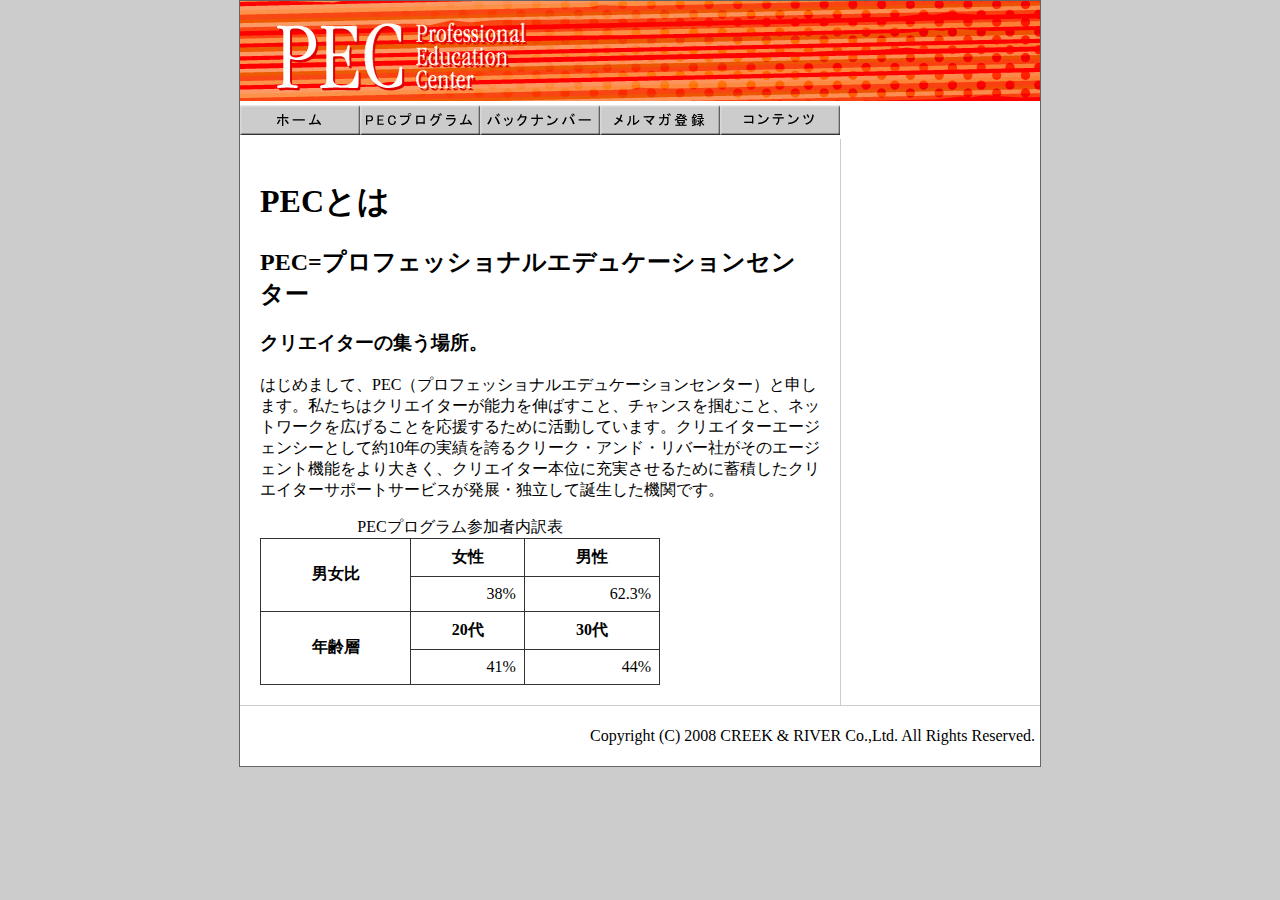
<file: 【ポートフォリオ】Webデザイン検定3級_練習問題解答/answer/answer1/index.html>
<!DOCTYPE html>
<html lang="ja">
<head>
<meta charset="UTF-8">
<title>PEC Professionl Education Center</title>
<link href="css/basic.css" rel="stylesheet" type="text/css">
</head>
<body>
<div id="wrap">
<header><img src="images/id.jpg" alt="PECサイトID" class="logo"></header>
<nav><img src="images/home.gif" alt="ホーム"><a href="#"><img src="images/pec.gif" alt="PECプログラム"></a><a href="#"><img src="images/bk.gif" alt="バックナンバー"></a><a href="#"><img src="images/mm.gif" alt="メルマガ登録"></a><a href="#"><img src="images/contents.gif" alt="コンテンツ"></a></nav>
<main>
<h1>PECとは</h1>
<h2>PEC=プロフェッショナルエデュケーションセンター</h2>
<h3>クリエイターの集う場所。</h3>
<p>はじめまして、PEC（プロフェッショナルエデュケーションセンター）と申します。私たちはクリエイターが能力を伸ばすこと、チャンスを掴むこと、ネットワークを広げることを応援するために活動しています。クリエイターエージェンシーとして約10年の実績を誇るクリーク・アンド・リバー社がそのエージェント機能をより大きく、クリエイター本位に充実させるために蓄積したクリエイターサポートサービスが発展・独立して誕生した機関です。</p>
<table>
<caption>PECプログラム参加者内訳表</caption>
<tr>
<th rowspan="2">男女比</th>
<th>女性</th>
<th>男性</th>
</tr>
<tr>
<td>38%</td>
<td>62.3%</td>
</tr>
<tr>
<th rowspan="2">年齢層</th>
<th>20代 </th>
<th>30代</th>
</tr>
<tr>
<td>41%</td>
<td>44%</td>
</tr>
</table>
</main>
<footer>
<p>Copyright (C) 2008 CREEK &amp; RIVER Co.,Ltd. All Rights Reserved.</p>
</footer>
</div>
</body>
</html>
</file>
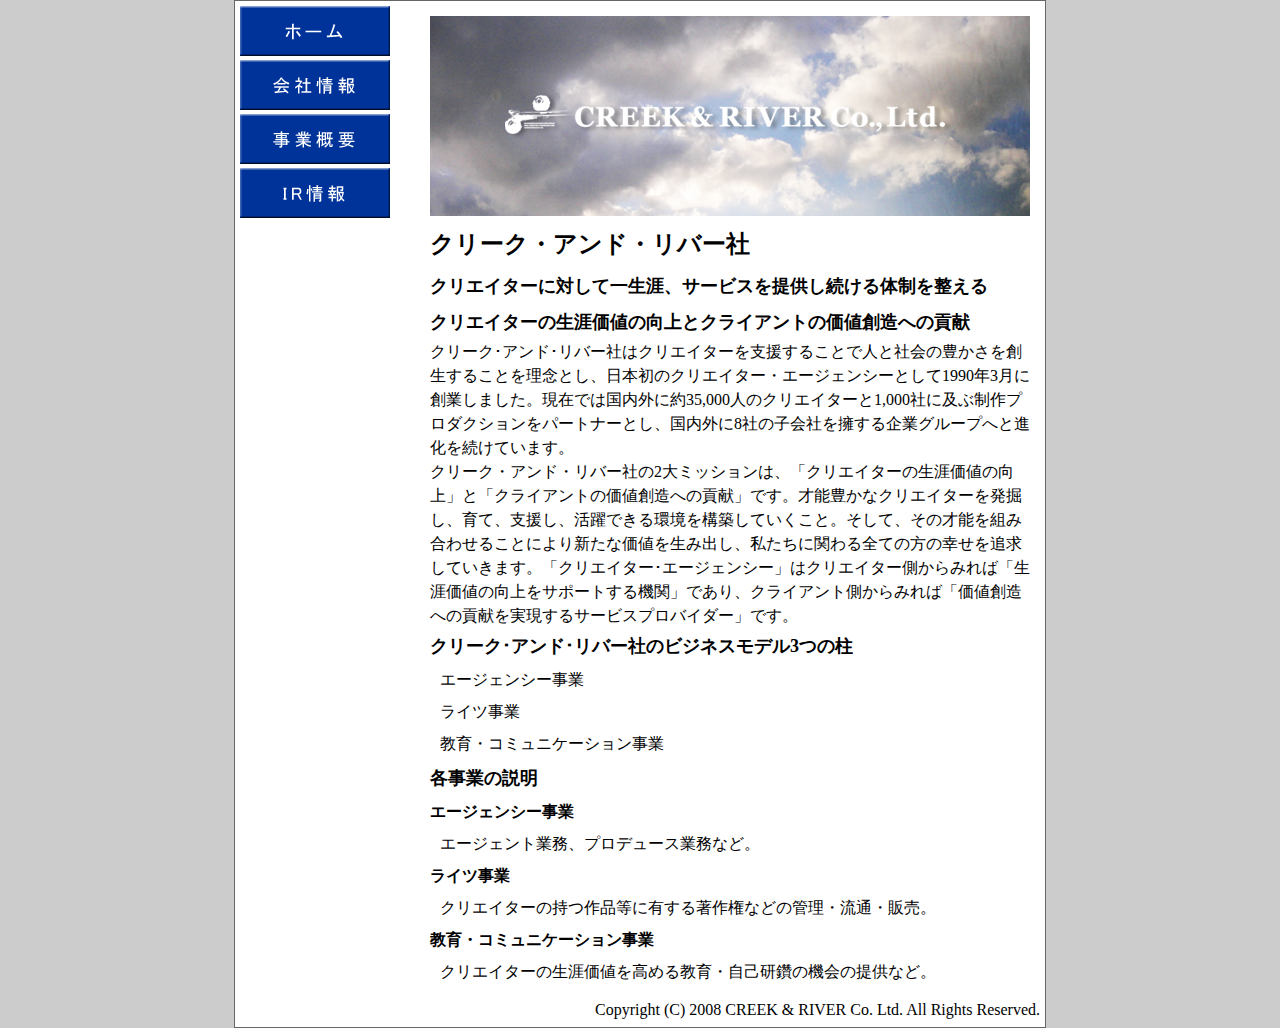
<file: 【ポートフォリオ】Webデザイン検定3級_練習問題解答/answer/answer2/index.html>
<!DOCTYPE html>
<html lang="ja">
<head>
<meta charset="UTF-8">
<title>クリーク・アンド・リバー社</title>
<link href="basic.css" rel="stylesheet" type="text/css">
</head>
<body>
<div id="wrap">
<nav><a href="index.html"><img src="images/home.gif" alt="ホーム"></a><a href="company.html"><img src="images/company.gif" alt="会社情報"></a><a href="service.html"><img src="images/service.gif" alt="事業概要"></a><a href="ir.html"><img src="images/ir.gif" alt="IR情報"></a></nav>
<main>
<img src="images/id.jpg" alt="クリーク・アンド・リバー社サイトID" class="logo">
<h1>クリーク・アンド・リバー社</h1>
<h2>クリエイターに対して一生涯、サービスを提供し続ける体制を整える</h2>
<h3>クリエイターの生涯価値の向上とクライアントの価値創造への貢献</h3>
<p>クリーク･アンド･リバー社はクリエイターを支援することで人と社会の豊かさを創生することを理念とし、日本初のクリエイター・エージェンシーとして1990年3月に創業しました。現在では国内外に約35,000人のクリエイターと1,000社に及ぶ制作プロダクションをパートナーとし、国内外に8社の子会社を擁する企業グループへと進化を続けています。</p>
<p>クリーク・アンド・リバー社の2大ミッションは、「クリエイターの生涯価値の向上」と「クライアントの価値創造への貢献」です。才能豊かなクリエイターを発掘し、育て、支援し、活躍できる環境を構築していくこと。そして、その才能を組み合わせることにより新たな価値を生み出し、私たちに関わる全ての方の幸せを追求していきます。「クリエイター･エージェンシー」はクリエイター側からみれば「生涯価値の向上をサポートする機関」であり、クライアント側からみれば「価値創造への貢献を実現するサービスプロバイダー」です。</p>
<h3>クリーク･アンド･リバー社のビジネスモデル3つの柱</h3>
<ol>
<li>エージェンシー事業</li>
<li>ライツ事業</li>
<li>教育・コミュニケーション事業</li>
</ol>
<h3>各事業の説明</h3>
<dl>
<dt>エージェンシー事業</dt>
<dd>エージェント業務、プロデュース業務など。</dd>
<dt>ライツ事業</dt>
<dd>クリエイターの持つ作品等に有する著作権などの管理・流通・販売。</dd>
<dt>教育・コミュニケーション事業</dt>
<dd>クリエイターの生涯価値を高める教育・自己研鑽の機会の提供など。</dd>
</dl>
</main>
<footer>
<p>Copyright (C) 2008 CREEK &amp; RIVER Co. Ltd. All Rights Reserved.</p>
</footer>
</div>
</body>
</html>
</file>
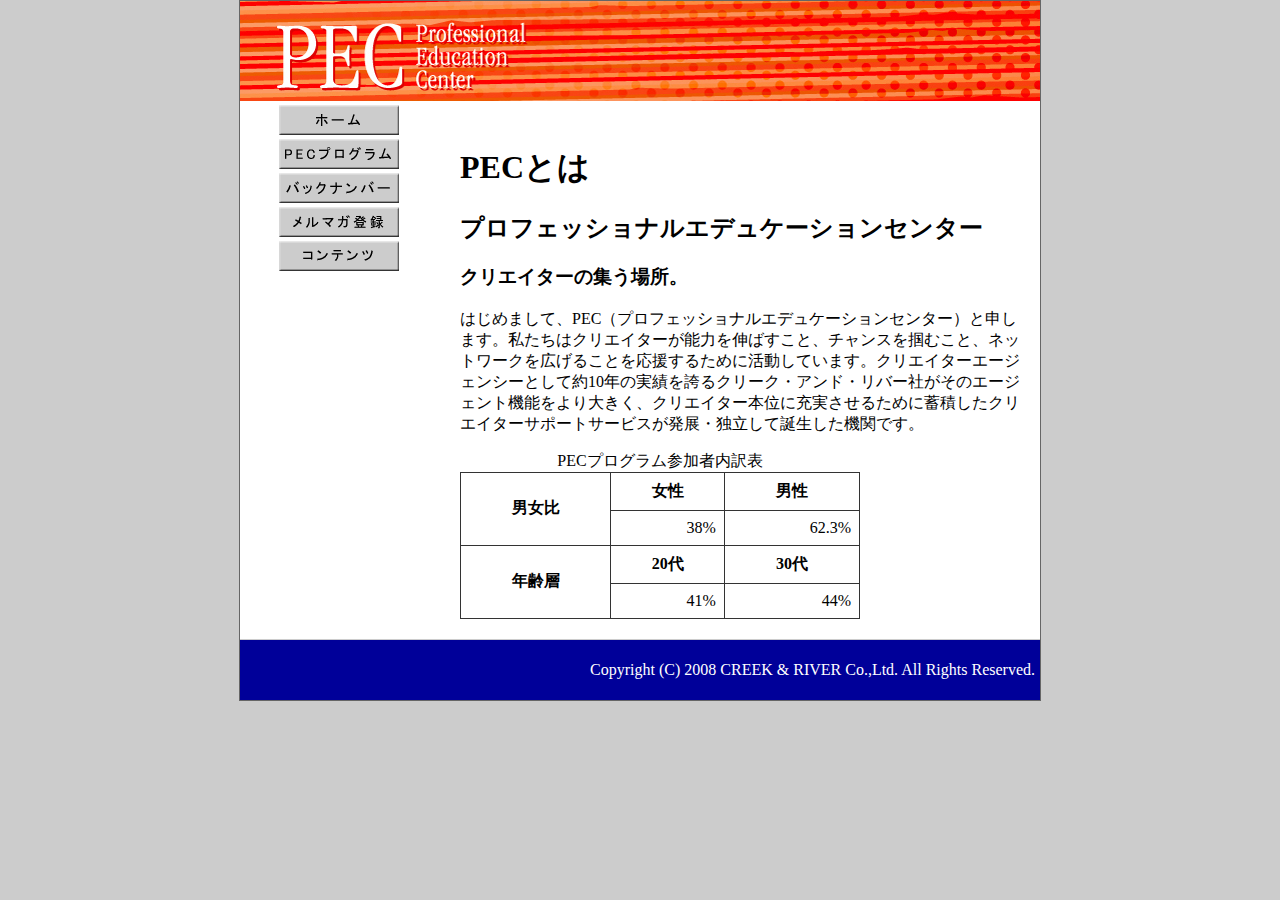
<file: 【ポートフォリオ】Webデザイン検定3級_練習問題解答/answer/answer3/index.html>
<!DOCTYPE html>
<html lang="ja">
<head>
<meta charset="UTF-8">
<title>PEC Professionl Education Center</title>
<link href="basic.css" rel="stylesheet" type="text/css">
</head>
<body>
<div id="wrap">
<header><img src="images/id.jpg" alt="PECサイトID" class="logo"></header>
<nav><img src="images/home.gif" alt="ホーム" class="navi_bt"><img src="images/pec.gif" alt="PECプログラム" class="navi_bt"><img src="images/bk.gif" alt="バックナンバー" class="navi_bt"><img src="images/mm.gif" alt="メルマガ登録" class="navi_bt"><img src="images/contents.gif" alt="コンテンツ" class="navi_bt"></nav>
<main>
<h1>PECとは</h1>
<h2>プロフェッショナルエデュケーションセンター</h2>
<h3>クリエイターの集う場所。</h3>
<p>はじめまして、PEC（プロフェッショナルエデュケーションセンター）と申します。私たちはクリエイターが能力を伸ばすこと、チャンスを掴むこと、ネットワークを広げることを応援するために活動しています。クリエイターエージェンシーとして約10年の実績を誇るクリーク・アンド・リバー社がそのエージェント機能をより大きく、クリエイター本位に充実させるために蓄積したクリエイターサポートサービスが発展・独立して誕生した機関です。</p>
<table>
<caption>PECプログラム参加者内訳表</caption>
<tr>
<th rowspan="2">男女比</th>
<th>女性</th>
<th>男性</th>
</tr>
<tr>
<td>38%</td>
<td>62.3%</td>
</tr>
<tr>
<th rowspan="2">年齢層</th>
<th>20代 </th>
<th>30代</th>
</tr>
<tr>
<td>41%</td>
<td>44%</td>
</tr>
</table>
</main>
<footer>
<p>Copyright (C) 2008 CREEK &amp; RIVER Co.,Ltd. All Rights Reserved.</p>
</footer>
</div>
</body>
</html>
</file>
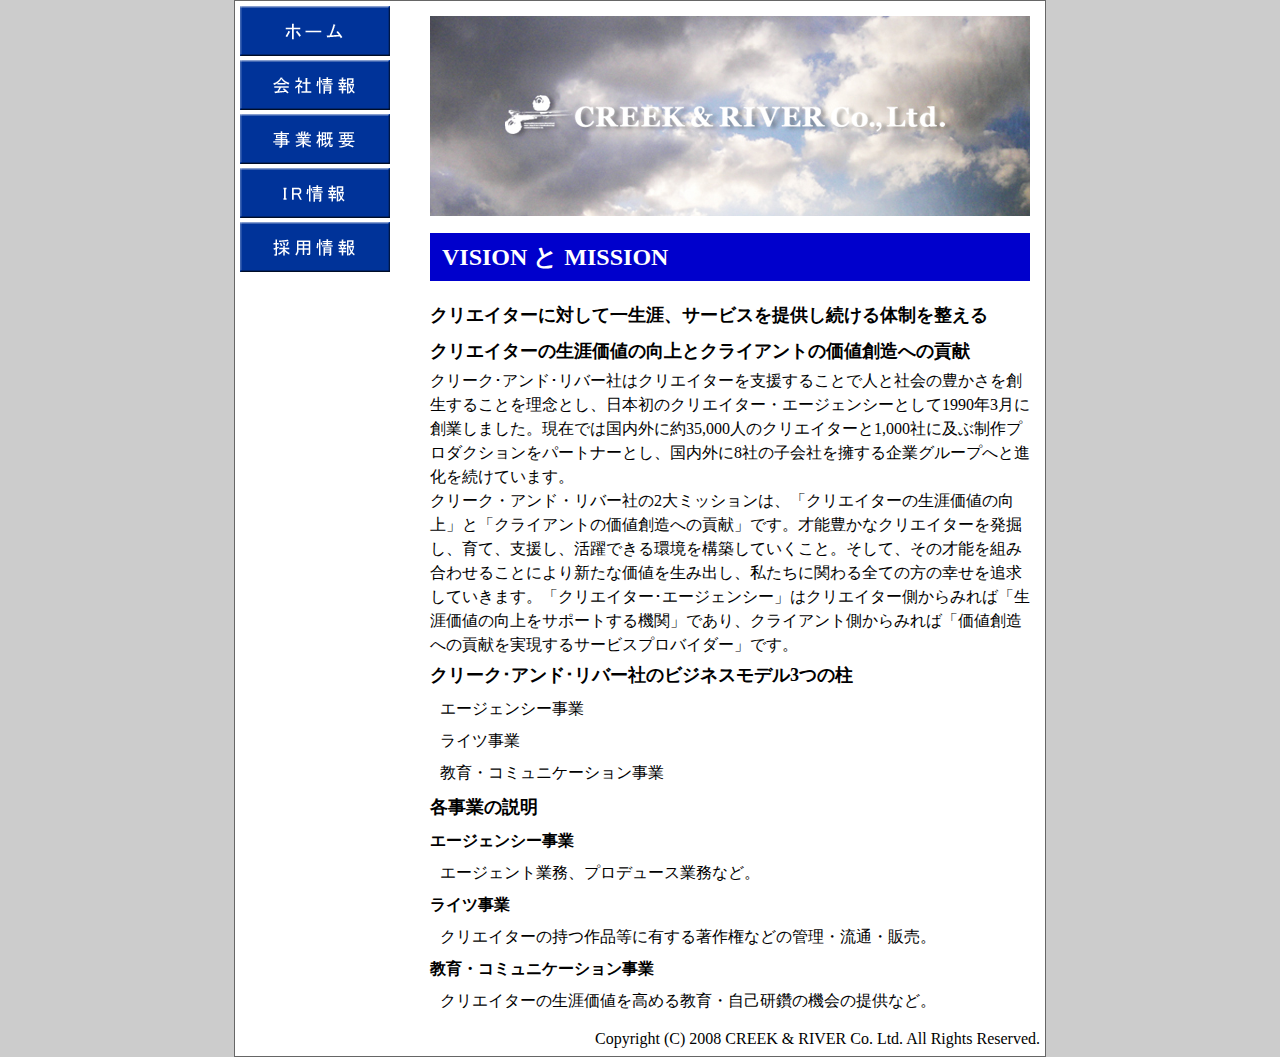
<file: 【ポートフォリオ】Webデザイン検定3級_練習問題解答/answer/answer4/index.html>
<!DOCTYPE html>
<html lang="ja">
<head>
<meta charset="UTF-8">
<title>クリーク・アンド・リバー社</title>
<link href="basic.css" rel="stylesheet" type="text/css">
</head>
<body>
<div id="wrap">
<nav><img src="images/home.gif" alt="ホーム" border="0" class="navi_bt"><img src="images/company.gif" alt="会社情報" class="navi_bt"><img src="images/service.gif" alt="事業概要" class="navi_bt"><img src="images/ir.gif" alt="IR情報" class="navi_bt"><img src="images/recruite.gif" alt="採用情報" class="navi_bt"></nav>
<main>
<p><img src="images/id.jpg" alt="クリーク・アンド・リバー社サイトID" class="logo"></p>
<h1>VISION と MISSION</h1>
<h2>クリエイターに対して一生涯、サービスを提供し続ける体制を整える</h2>
<h3>クリエイターの生涯価値の向上とクライアントの価値創造への貢献</h3>
<p>クリーク･アンド･リバー社はクリエイターを支援することで人と社会の豊かさを創生することを理念とし、日本初のクリエイター・エージェンシーとして1990年3月に創業しました。現在では国内外に約35,000人のクリエイターと1,000社に及ぶ制作プロダクションをパートナーとし、国内外に8社の子会社を擁する企業グループへと進化を続けています。</p>
<p>クリーク・アンド・リバー社の2大ミッションは、「クリエイターの生涯価値の向上」と「クライアントの価値創造への貢献」です。才能豊かなクリエイターを発掘し、育て、支援し、活躍できる環境を構築していくこと。そして、その才能を組み合わせることにより新たな価値を生み出し、私たちに関わる全ての方の幸せを追求していきます。「クリエイター･エージェンシー」はクリエイター側からみれば「生涯価値の向上をサポートする機関」であり、クライアント側からみれば「価値創造への貢献を実現するサービスプロバイダー」です。</p>
<h3>クリーク･アンド･リバー社のビジネスモデル3つの柱</h3>
<ol>
<li>エージェンシー事業</li>
<li>ライツ事業</li>
<li>教育・コミュニケーション事業</li>
</ol>
<h3>各事業の説明</h3>
<dl>
<dt>エージェンシー事業</dt>
<dd>エージェント業務、プロデュース業務など。</dd>
<dt>ライツ事業</dt>
<dd>クリエイターの持つ作品等に有する著作権などの管理・流通・販売。</dd>
<dt>教育・コミュニケーション事業</dt>
<dd>クリエイターの生涯価値を高める教育・自己研鑽の機会の提供など。</dd>
</dl>
</main>
<footer>
<p>Copyright (C) 2008 CREEK &amp; RIVER Co. Ltd. All Rights Reserved.</p>
</footer>
</div>
</body>
</html>
</file>
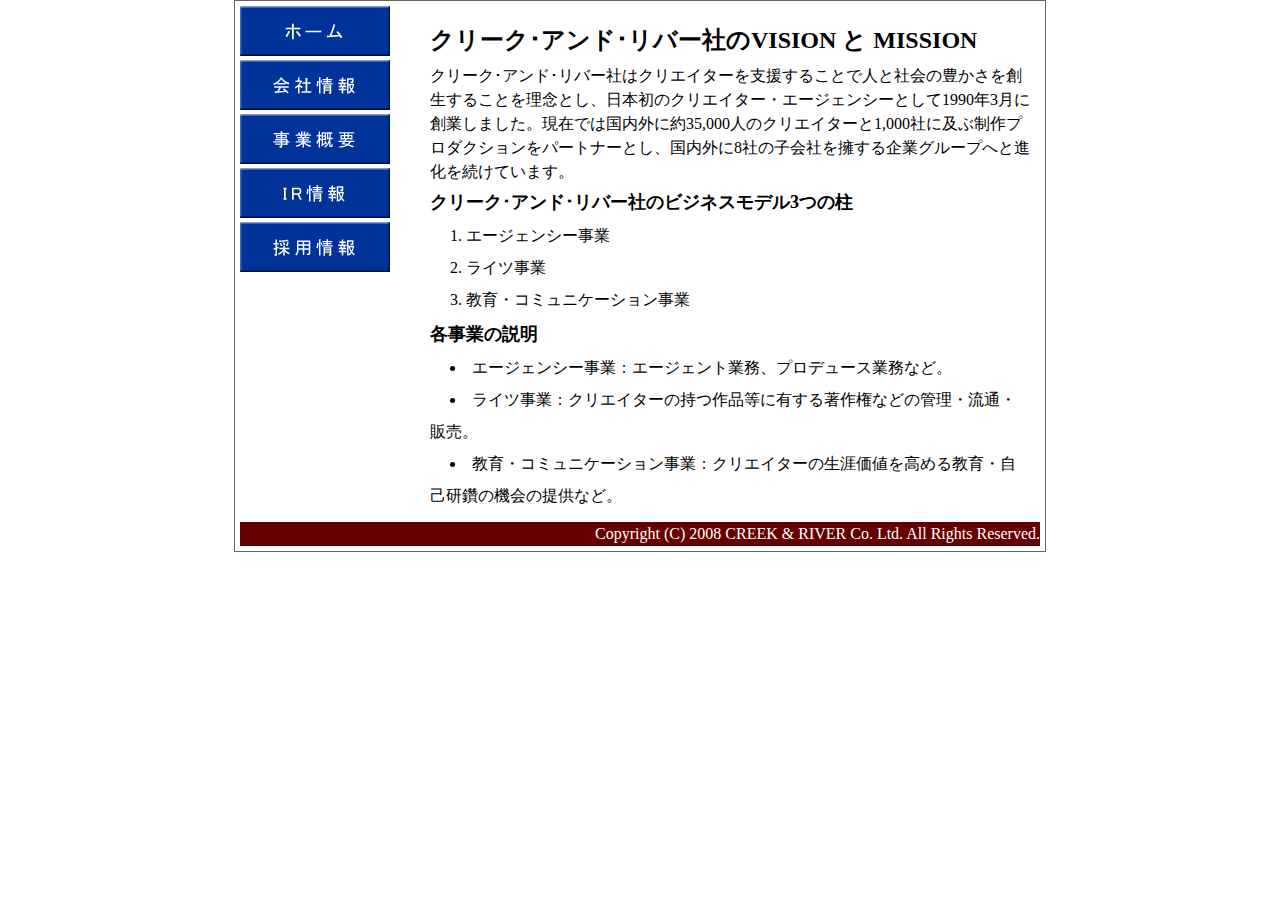
<file: 【ポートフォリオ】Webデザイン検定3級_練習問題解答/answer/answer6/index.html>
<!DOCTYPE html>
<html lang="ja">
<head>
<meta charset="UTF-8">
<title>クリーク・アンド・リバー社</title>
<link href="basic.css" rel="stylesheet" type="text/css">
</head>
<body>
<div id="wrap">
<nav><img src="images/home.gif" alt="ホーム" border="0" class="navi_bt"><img src="images/company.gif" alt="会社情報" class="navi_bt"><img src="images/service.gif" alt="事業概要" class="navi_bt"><img src="images/ir.gif" alt="IR情報" class="navi_bt"><img src="images/recruite.gif" alt="採用情報" class="navi_bt"></nav>
<main>
<h1>クリーク･アンド･リバー社のVISION と MISSION</h1>
<p>クリーク･アンド･リバー社はクリエイターを支援することで人と社会の豊かさを創生することを理念とし、日本初のクリエイター・エージェンシーとして1990年3月に創業しました。現在では国内外に約35,000人のクリエイターと1,000社に及ぶ制作プロダクションをパートナーとし、国内外に8社の子会社を擁する企業グループへと進化を続けています。</p>
<h2>クリーク･アンド･リバー社のビジネスモデル3つの柱</h2>
<ol>
<li>エージェンシー事業</li>
<li>ライツ事業</li>
<li>教育・コミュニケーション事業</li>
</ol>
<h2>各事業の説明</h2>
<ul>
<li>エージェンシー事業：エージェント業務、プロデュース業務など。</li>
<li>ライツ事業：クリエイターの持つ作品等に有する著作権などの管理・流通・販売。</li>
<li>教育・コミュニケーション事業：クリエイターの生涯価値を高める教育・自己研鑽の機会の提供など。</li>
</ul>
</main>
<footer>
<p>Copyright (C) 2008 CREEK &amp; RIVER Co. Ltd. All Rights Reserved.</p>
</footer>
</div>
</body>
</html>
</file>
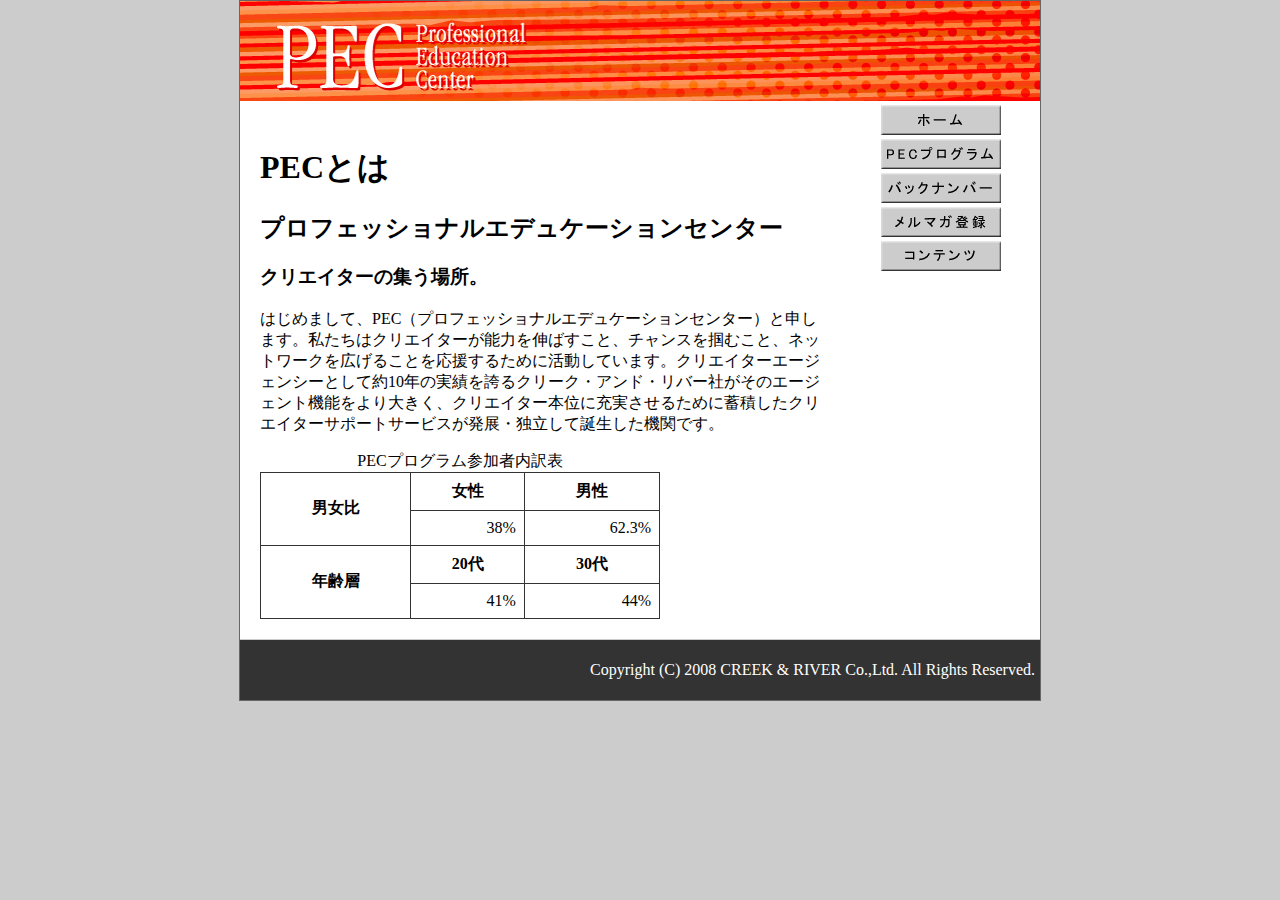
<file: 【ポートフォリオ】Webデザイン検定3級_練習問題解答/other/answer3a/index.html>
<!DOCTYPE html>
<html lang="ja">
<head>
<meta charset="UTF-8">
<title>PEC Professionl Education Center</title>
<link href="basic2.css" rel="stylesheet" type="text/css">
</head>
<body>
<div id="wrap">
<header><img src="images/id.jpg" alt="PECサイトID" class="logo"></header>
<nav><img src="images/home.gif" alt="ホーム" class="navi_bt"><img src="images/pec.gif" alt="PECプログラム" class="navi_bt"><img src="images/bk.gif" alt="バックナンバー" class="navi_bt"><img src="images/mm.gif" alt="メルマガ登録" class="navi_bt"><img src="images/contents.gif" alt="コンテンツ" class="navi_bt"></nav>
<main>
<h1>PECとは</h1>
<h2>プロフェッショナルエデュケーションセンター</h2>
<h3>クリエイターの集う場所。</h3>
<p>はじめまして、PEC（プロフェッショナルエデュケーションセンター）と申します。私たちはクリエイターが能力を伸ばすこと、チャンスを掴むこと、ネットワークを広げることを応援するために活動しています。クリエイターエージェンシーとして約10年の実績を誇るクリーク・アンド・リバー社がそのエージェント機能をより大きく、クリエイター本位に充実させるために蓄積したクリエイターサポートサービスが発展・独立して誕生した機関です。</p>
<table>
<caption>PECプログラム参加者内訳表</caption>
<tr>
<th rowspan="2">男女比</th>
<th>女性</th>
<th>男性</th>
</tr>
<tr>
<td>38%</td>
<td>62.3%</td>
</tr>
<tr>
<th rowspan="2">年齢層</th>
<th>20代 </th>
<th>30代</th>
</tr>
<tr>
<td>41%</td>
<td>44%</td>
</tr>
</table>
</main>
<footer>
<p>Copyright (C) 2008 CREEK &amp; RIVER Co.,Ltd. All Rights Reserved.</p>
</footer>
</div>
</body>
</html>
</file>
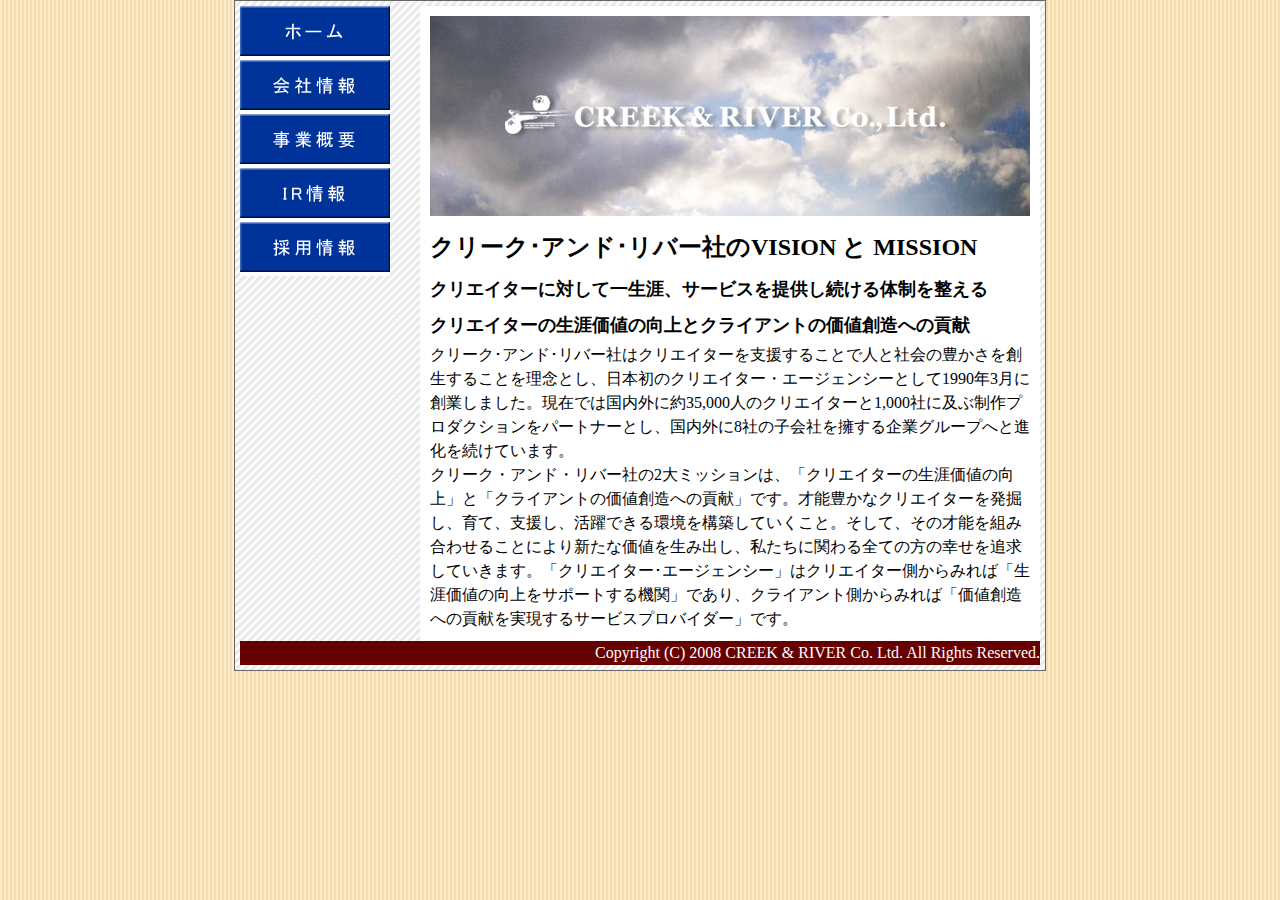
<file: 【ポートフォリオ】Webデザイン検定3級_練習問題解答/other/answer5/index.html>
<!DOCTYPE html>
<html lang="ja">
<head>
<meta charset="UTF-8">
<title>クリーク・アンド・リバー社</title>
<link href="basic.css" rel="stylesheet" type="text/css">
</head>
<body>
<div id="wrap">
<nav><img src="images/home.gif" alt="ホーム" border="0" class="navi_bt"><img src="images/company.gif" alt="会社情報" class="navi_bt"><img src="images/service.gif" alt="事業概要" class="navi_bt"><img src="images/ir.gif" alt="IR情報" class="navi_bt"><img src="images/recruite.gif" alt="採用情報" class="navi_bt"></nav>
<main>
<p><img src="images/id.jpg" alt="クリーク・アンド・リバー社サイトID" class="logo"></p>
<h1>クリーク･アンド･リバー社のVISION と MISSION</h1>
<h2>クリエイターに対して一生涯、サービスを提供し続ける体制を整える</h2>
<h3>クリエイターの生涯価値の向上とクライアントの価値創造への貢献</h3>
<p>クリーク･アンド･リバー社はクリエイターを支援することで人と社会の豊かさを創生することを理念とし、日本初のクリエイター・エージェンシーとして1990年3月に創業しました。現在では国内外に約35,000人のクリエイターと1,000社に及ぶ制作プロダクションをパートナーとし、国内外に8社の子会社を擁する企業グループへと進化を続けています。</p>
<p>クリーク・アンド・リバー社の2大ミッションは、「クリエイターの生涯価値の向上」と「クライアントの価値創造への貢献」です。才能豊かなクリエイターを発掘し、育て、支援し、活躍できる環境を構築していくこと。そして、その才能を組み合わせることにより新たな価値を生み出し、私たちに関わる全ての方の幸せを追求していきます。「クリエイター･エージェンシー」はクリエイター側からみれば「生涯価値の向上をサポートする機関」であり、クライアント側からみれば「価値創造への貢献を実現するサービスプロバイダー」です。</p>
</main>
<footer>
<p>Copyright (C) 2008 CREEK &amp; RIVER Co. Ltd. All Rights Reserved.</p>
</footer>
</div>
</body>
</html>
</file>
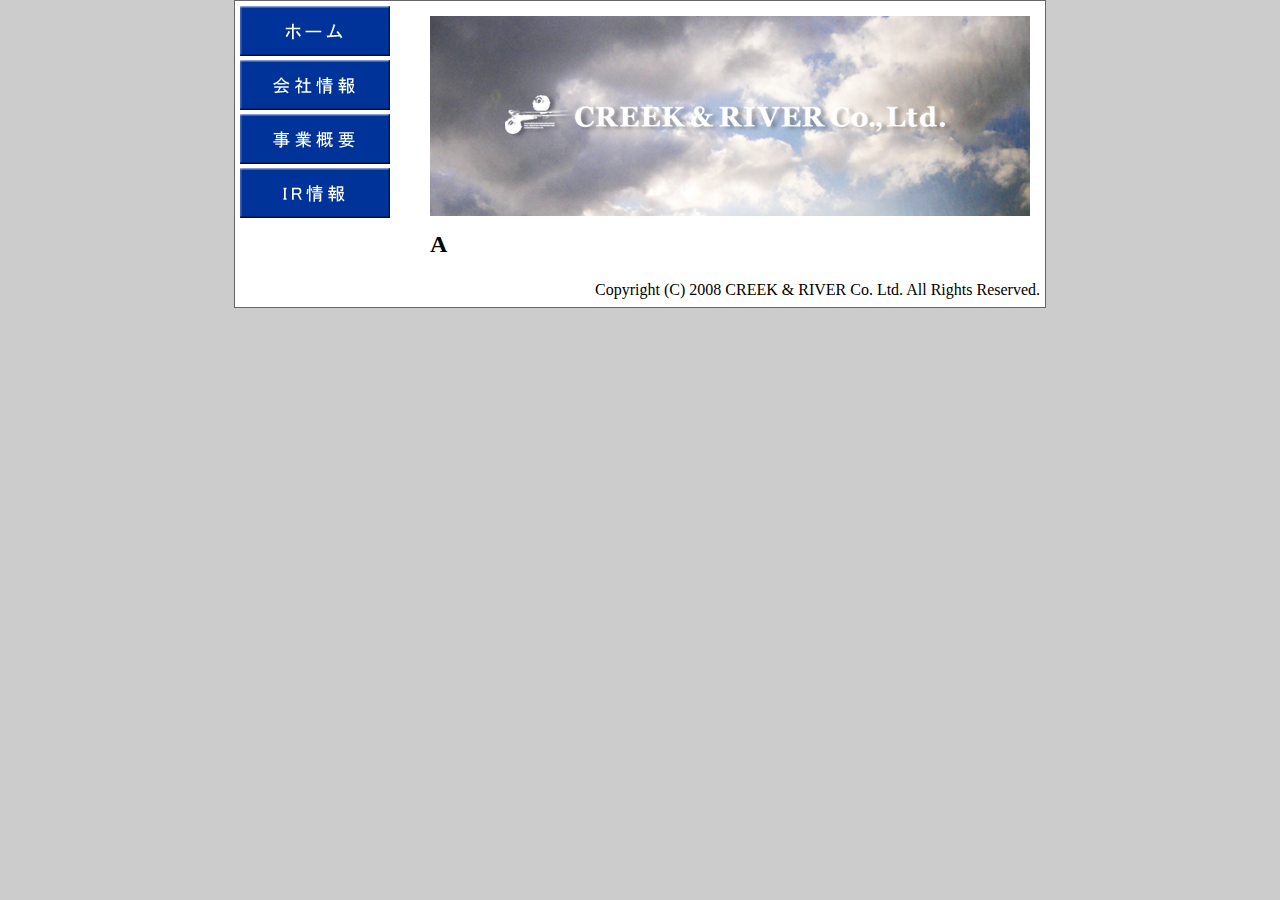
<file: 【ポートフォリオ】Webデザイン検定3級_練習問題解答/answer/answer2/company.html>
<!DOCTYPE html>
<html lang="ja">
<head>
<meta charset="UTF-8">
<title>クリーク・アンド・リバー社　会社情報</title>
<link href="basic.css" rel="stylesheet" type="text/css">
</head>
<body>
<div id="wrap">
<nav><a href="index.html"><img src="images/home.gif" alt="ホーム"></a><a href="company.html"><img src="images/company.gif" alt="会社情報"></a><a href="service.html"><img src="images/service.gif" alt="事業概要"></a><a href="ir.html"><img src="images/ir.gif" alt="IR情報"></a></nav>
<main>
<img src="images/id.jpg" alt="クリーク・アンド・リバー社サイトID" class="logo">
<h1>A</h1>
</main>
<footer>
<p>Copyright (C) 2008 CREEK &amp; RIVER Co. Ltd. All Rights Reserved.</p>
</footer>
</div>
</body>
</html>
</file>
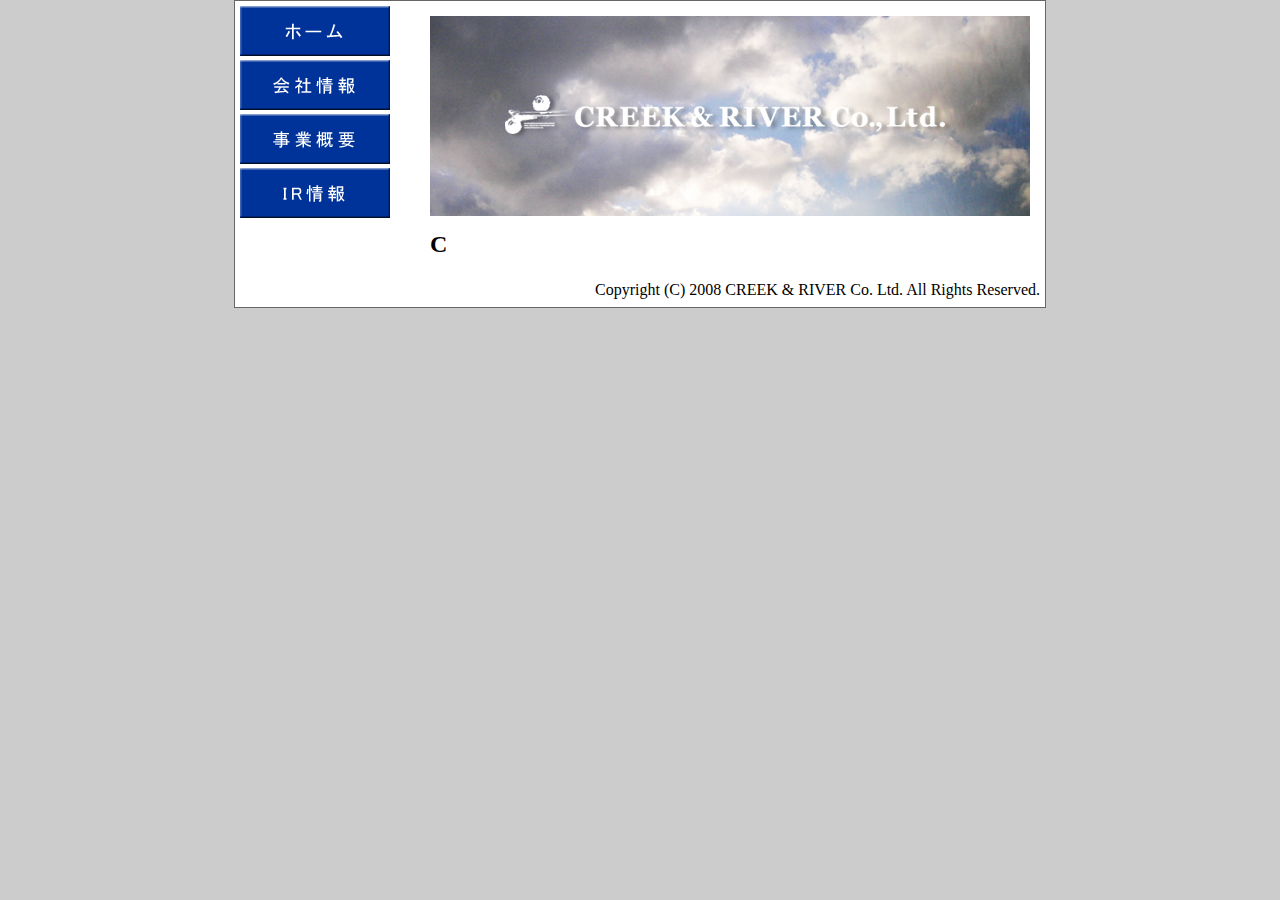
<file: 【ポートフォリオ】Webデザイン検定3級_練習問題解答/answer/answer2/ir.html>
<!DOCTYPE html>
<html lang="ja">
<head>
<meta charset="UTF-8">
<title>クリーク・アンド・リバー社　IR情報</title>
<link href="basic.css" rel="stylesheet" type="text/css">
</head>
<body>
<div id="wrap">
<nav><a href="index.html"><img src="images/home.gif" alt="ホーム"></a><a href="company.html"><img src="images/company.gif" alt="会社情報"></a><a href="service.html"><img src="images/service.gif" alt="事業概要"></a><a href="ir.html"><img src="images/ir.gif" alt="IR情報"></a></nav>
<main>
<img src="images/id.jpg" alt="クリーク・アンド・リバー社サイトID" class="logo">
<h1>C</h1>
</main>
<footer>
<p>Copyright (C) 2008 CREEK &amp; RIVER Co. Ltd. All Rights Reserved.</p>
</footer>
</div>
</body>
</html>
</file>
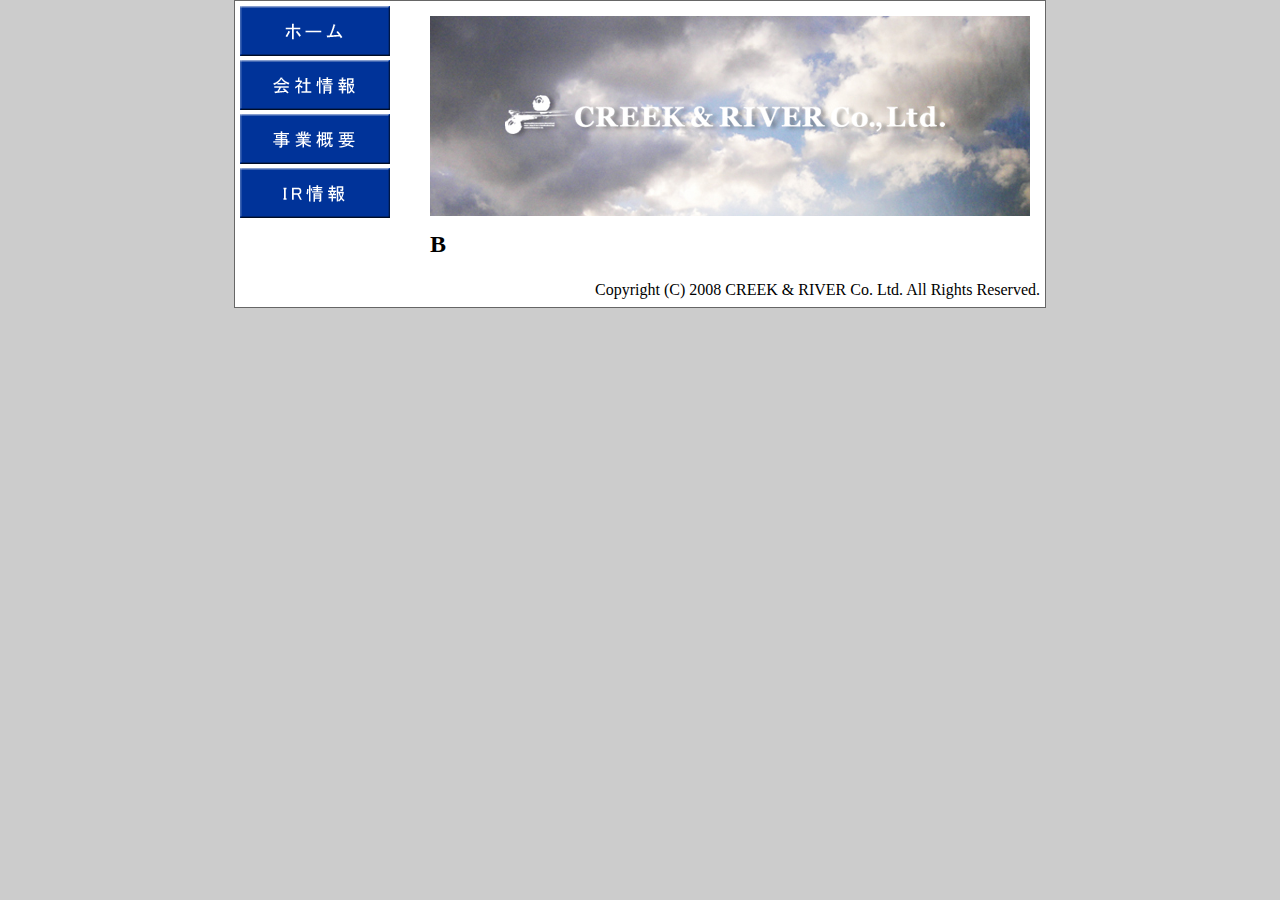
<file: 【ポートフォリオ】Webデザイン検定3級_練習問題解答/answer/answer2/service.html>
<!DOCTYPE html>
<html lang="ja">
<head>
<meta charset="UTF-8">
<title>クリーク・アンド・リバー社　事業概要</title>
<link href="basic.css" rel="stylesheet" type="text/css">
</head>
<body>
<div id="wrap">
<nav><a href="index.html"><img src="images/home.gif" alt="ホーム"></a><a href="company.html"><img src="images/company.gif" alt="会社情報"></a><a href="service.html"><img src="images/service.gif" alt="事業概要"></a><a href="ir.html"><img src="images/ir.gif" alt="IR情報"></a></nav>
<main>
<img src="images/id.jpg" alt="クリーク・アンド・リバー社サイトID" class="logo">
<h1>B</h1>
</main>
<footer>
<p>Copyright (C) 2008 CREEK &amp; RIVER Co. Ltd. All Rights Reserved.</p>
</footer>
</div>
</body>
</html>
</file>
<file: 【ポートフォリオ】Webデザイン検定3級_練習問題解答/answer/answer1/css/basic.css>
#wrap {
	width: 800px;
	border: 1px solid #666666;
	margin-right: auto;
	margin-left: auto;
	background-color: #FFFFFF;
}
.logo {
	margin: 0px;
	padding: 0px;
	height: 100px;
	width: 800px;
}
.navi_bt {
	height: 30px;
	width: 120px;
	border-top-style: none;
	border-right-style: none;
	border-bottom-style: none;
	border-left-style: none;
}
main {
	float: left;
	width: 560px;
	margin: 0px;
	padding: 20px;
	border-right-width: thin;
	border-right-style: solid;
	border-right-color: #CCCCCC;
}
footer {
	clear: both;
	margin: 0px;
	padding: 5px;
	border-top-width: thin;
	border-top-style: solid;
	border-top-color: #CCCCCC;
	text-align: right;
}
body {
	background-color: #CCCCCC;
	margin: 0px;
	padding: 0px;
}
table {
	border-top-width: 1px;
	border-left-width: 1px;
	border-top-style: solid;
	border-left-style: solid;
	border-top-color: #333333;
	border-left-color: #333333;
	border-collapse: collapse;
	width: 400px;
}
th,td {
	border-right-width: 1px;
	border-bottom-width: 1px;
	border-right-style: solid;
	border-bottom-style: solid;
	border-right-color: #333333;
	border-bottom-color: #333333;
	padding: 8px;
}
td {
	text-align: right;
}
</file>
<file: 【ポートフォリオ】Webデザイン検定3級_練習問題解答/answer/answer2/basic.css>
body {
	padding: 0px;
	margin: 0px;
	background-color: #CCCCCC;
}
#wrap {
	background-color: #FFFFFF;
	width: 800px;
	padding: 5px;
	margin: 0px auto;
	border: 1px solid #666666;
}
nav {
	background-color: #FFFFFF;
	float: left;
	width: 150px;
	padding: 0px;
	margin: 0px;
}
footer {
	clear: both;
	text-align: right;
}
.logo {
	margin: 0px;
	padding: 0px;
	height: 200px;
	width: 600px;
	border-top-style: none;
	border-right-style: none;
	border-bottom-style: none;
	border-left-style: none;
}
.navi_bt {
	height: 50px;
	width: 150px;
	border-top-style: none;
	border-right-style: none;
	border-bottom-style: none;
	border-left-style: none;
	margin: 0px;
	padding: 0px;
}
main {
	background-color: #FFFFFF;
	float: right;
	width: 600px;
	padding: 10px;
}

h1 {
	font-size: x-large;
	line-height: 2em;
	font-weight: bold;
	margin: 0px;
	padding: 0px;
}
h2 {
	font-size: large;
	margin: 0px;
	padding: 0px;
	line-height: 2em;
	font-weight: bold;
}
h3 {
	font-size: large;
	margin: 0px;
	padding: 0px;
	line-height: 2em;
}
p {
	font-size: medium;
	margin: 0px;
	padding: 0px;
	line-height: 1.5em;
}
dt {
	font-size: medium;
	font-weight: bold;
	margin: 0px;
	padding: 0px;
	line-height: 2em;
}
li {
	font-size: medium;
	margin: 0px;
	padding: 0px;
	line-height: 2em;
	text-indent: 10px;
	list-style-type: none;
}
ul {
	margin: 0px;
	padding: 0px;
}
dl {
	margin: 0px;
	padding: 0px;
}
dd {
	font-size: medium;
	margin: 0px;
	padding: 0px;
	line-height: 2em;
	text-indent: 10px;
}
ol {
	margin: 0px;
	padding: 0px;
}
</file>
<file: 【ポートフォリオ】Webデザイン検定3級_練習問題解答/answer/answer3/basic.css>
#wrap {
	width: 800px;
	border: 1px solid #666666;
	margin: 0px auto;
	background-color: #FFFFFF;
}
.logo {
	margin: 0px;
	padding: 0px;
	height: 100px;
	width: 800px;
}
.navi_bt {
	height: 30px;
	width: 120px;
	border-top-style: none;
	border-right-style: none;
	border-bottom-style: none;
	border-left-style: none;
}
main {
	width: 560px;
	margin: 0px;
	padding: 20px;
	float: right;
}
footer {
	clear: both;
	margin: 0px;
	padding: 5px;
	border-top-width: thin;
	border-top-style: solid;
	border-top-color: #CCCCCC;
	text-align: right;
	background-color: #000099;
	color: #FFFFFF;
}
body {
	background-color: #CCCCCC;
	margin: 0px;
	padding: 0px;
}
table {
	border-top-width: 1px;
	border-left-width: 1px;
	border-top-style: solid;
	border-left-style: solid;
	border-top-color: #333333;
	border-left-color: #333333;
	border-collapse: collapse;
	width: 400px;
}
th,td {
	border-right-width: 1px;
	border-bottom-width: 1px;
	border-right-style: solid;
	border-bottom-style: solid;
	border-right-color: #333333;
	border-bottom-color: #333333;
	padding: 8px;
}
td {
	text-align: right;
}
nav {
	width: 198px;
	float: left;
	text-align: center;
}
</file>
<file: 【ポートフォリオ】Webデザイン検定3級_練習問題解答/answer/answer4/basic.css>
body {
	padding: 0px;
	margin: 0px;
	background-color: #CCCCCC;
}
#wrap {
	background-color: #FFFFFF;
	width: 800px;
	padding: 5px;
	margin: 0px auto;
	border: 1px solid #666666;
}
nav {
	background-color: #FFFFFF;
	float: left;
	width: 150px;
	padding: 0px;
	margin: 0px;
}
footer {
	clear: both;
	text-align: right;
}
.logo {
	margin: 0px;
	padding: 0px;
	height: 200px;
	width: 600px;
	border-top-style: none;
	border-right-style: none;
	border-bottom-style: none;
	border-left-style: none;
}
.navi_bt {
	height: 50px;
	width: 150px;
	border-top-style: none;
	border-right-style: none;
	border-bottom-style: none;
	border-left-style: none;
	margin: 0px;
	padding: 0px;
}
main {
	background-color: #FFFFFF;
	float: right;
	width: 600px;
	padding: 10px;
}

h1 {
	background-color: #0000cc;
	color: #FFFFFF;
	font-size: x-large;
	line-height: 2em;
	font-weight: bold;
	padding: 0px;
	text-indent: 0.5em;
	margin-top: 10px;
}
h2 {
	font-size: large;
	margin: 0px;
	padding: 0px;
	line-height: 2em;
	font-weight: bold;
}
h3 {
	font-size: large;
	margin: 0px;
	padding: 0px;
	line-height: 2em;
}
p {
	font-size: medium;
	margin: 0px;
	padding: 0px;
	line-height: 1.5em;
}
dt {
	font-size: medium;
	font-weight: bold;
	margin: 0px;
	padding: 0px;
	line-height: 2em;
}
li {
	font-size: medium;
	margin: 0px;
	padding: 0px;
	line-height: 2em;
	text-indent: 10px;
	list-style-type: none;
}
ul {
	margin: 0px;
	padding: 0px;
}
dl {
	margin: 0px;
	padding: 0px;
}
dd {
	font-size: medium;
	margin: 0px;
	padding: 0px;
	line-height: 2em;
	text-indent: 10px;
}
ol {
	margin: 0px;
	padding: 0px;
}
</file>
<file: 【ポートフォリオ】Webデザイン検定3級_練習問題解答/answer/answer6/basic.css>
body {
	padding: 0px;
	margin: 0px;
}
#wrap {
	width: 800px;
	padding: 5px;
	margin: 0px auto;
	border: 1px solid #666666;
}
nav {
	background-color: #FFFFFF;
	float: left;
	width: 150px;
	padding: 0px;
	margin: 0px;
}
footer {
	clear: both;
	text-align: right;
	color: #FFFFFF;
	background-color: #660000;
}
.logo {
	margin: 0px;
	padding: 0px;
	height: 200px;
	width: 600px;
	border-top-style: none;
	border-right-style: none;
	border-bottom-style: none;
	border-left-style: none;
}
.navi_bt {
	height: 50px;
	width: 150px;
	border-top-style: none;
	border-right-style: none;
	border-bottom-style: none;
	border-left-style: none;
	margin: 0px;
	padding: 0px;
}
main {
	background-color: #FFFFFF;
	float: right;
	width: 600px;
	padding: 10px;
}

h1 {
	font-size: x-large;
	line-height: 2em;
	font-weight: bold;
	margin: 0px;
	padding: 0px;
}
h2 {
	font-size: large;
	margin: 0px;
	padding: 0px;
	line-height: 2em;
	font-weight: bold;
}
p {
	font-size: medium;
	margin: 0px;
	padding: 0px;
	line-height: 1.5em;
}
li {
	font-size: medium;
	margin: 0px;
	padding: 0px;
	line-height: 2em;
	text-indent: 20px;
	list-style-position: inside;
}
ul {
	margin: 0px;
	padding: 0px;
}
ol {
	margin: 0px;
	padding: 0px;
}
</file>
<file: 【ポートフォリオ】Webデザイン検定3級_練習問題解答/other/answer3a/basic2.css>
#wrap {
	width: 800px;
	border: 1px solid #666666;
	margin: 0px auto;
	background-color: #FFFFFF;
}
.logo {
	margin: 0px;
	padding: 0px;
	height: 100px;
	width: 800px;
}
.navi_bt {
	height: 30px;
	width: 120px;
	border-top-style: none;
	border-right-style: none;
	border-bottom-style: none;
	border-left-style: none;
}
main {
	width: 560px;
	margin: 0px;
	padding: 20px;
	float: left;
}
footer {
	clear: both;
	margin: 0px;
	padding: 5px;
	border-top-width: thin;
	border-top-style: solid;
	border-top-color: #CCCCCC;
	text-align: right;
	background-color: #333333;
	color: #ffffff;
}
body {
	background-color: #CCCCCC;
	margin: 0px;
	padding: 0px;
}
h1,h2,h3 {
	color: #000000;
}
table {
	border-top-width: 1px;
	border-left-width: 1px;
	border-top-style: solid;
	border-left-style: solid;
	border-top-color: #333333;
	border-left-color: #333333;
	border-collapse: collapse;
	width: 400px;
}
th,td {
	border-right-width: 1px;
	border-bottom-width: 1px;
	border-right-style: solid;
	border-bottom-style: solid;
	border-right-color: #333333;
	border-bottom-color: #333333;
	padding: 8px;
}
td {
	text-align: right;
}
nav {
	width: 198px;
	float: right;
	text-align: center;
}
</file>
<file: 【ポートフォリオ】Webデザイン検定3級_練習問題解答/other/answer5/basic.css>
body {
	padding: 0px;
	margin: 0px;
	background-image: url("images/bgb3.gif");
}
#wrap {
	width: 800px;
	padding: 5px;
	margin: 0px auto;
	border: 1px solid #666666;
	background-image: url("images/bga2.gif");
}
nav {
	background-color: #FFFFFF;
	float: left;
	width: 150px;
	padding: 0px;
	margin: 0px;
}
footer {
	clear: both;
	text-align: right;
	color: #FFFFFF;
	background-color: #660000;
}
.logo {
	margin: 0px;
	padding: 0px;
	height: 200px;
	width: 600px;
	border-top-style: none;
	border-right-style: none;
	border-bottom-style: none;
	border-left-style: none;
}
.navi_bt {
	height: 50px;
	width: 150px;
	border-top-style: none;
	border-right-style: none;
	border-bottom-style: none;
	border-left-style: none;
	margin: 0px;
	padding: 0px;
}
main {
	background-color: #FFFFFF;
	float: right;
	width: 600px;
	padding: 10px;
}

h1 {
	font-size: x-large;
	line-height: 2em;
	font-weight: bold;
	margin: 0px;
	padding: 0px;
}
h2 {
	font-size: large;
	margin: 0px;
	padding: 0px;
	line-height: 2em;
	font-weight: bold;
}
h3 {
	font-size: large;
	margin: 0px;
	padding: 0px;
	line-height: 2em;
}
p {
	font-size: medium;
	margin: 0px;
	padding: 0px;
	line-height: 1.5em;
}
dt {
	font-size: medium;
	font-weight: bold;
	margin: 0px;
	padding: 0px;
	line-height: 2em;
}
li {
	font-size: medium;
	margin: 0px;
	padding: 0px;
	line-height: 2em;
	text-indent: 10px;
	list-style-type: none;
}
ul {
	margin: 0px;
	padding: 0px;
}
dl {
	margin: 0px;
	padding: 0px;
}
dd {
	font-size: medium;
	margin: 0px;
	padding: 0px;
	line-height: 2em;
	text-indent: 10px;
}
ol {
	margin: 0px;
	padding: 0px;
}
</file>
